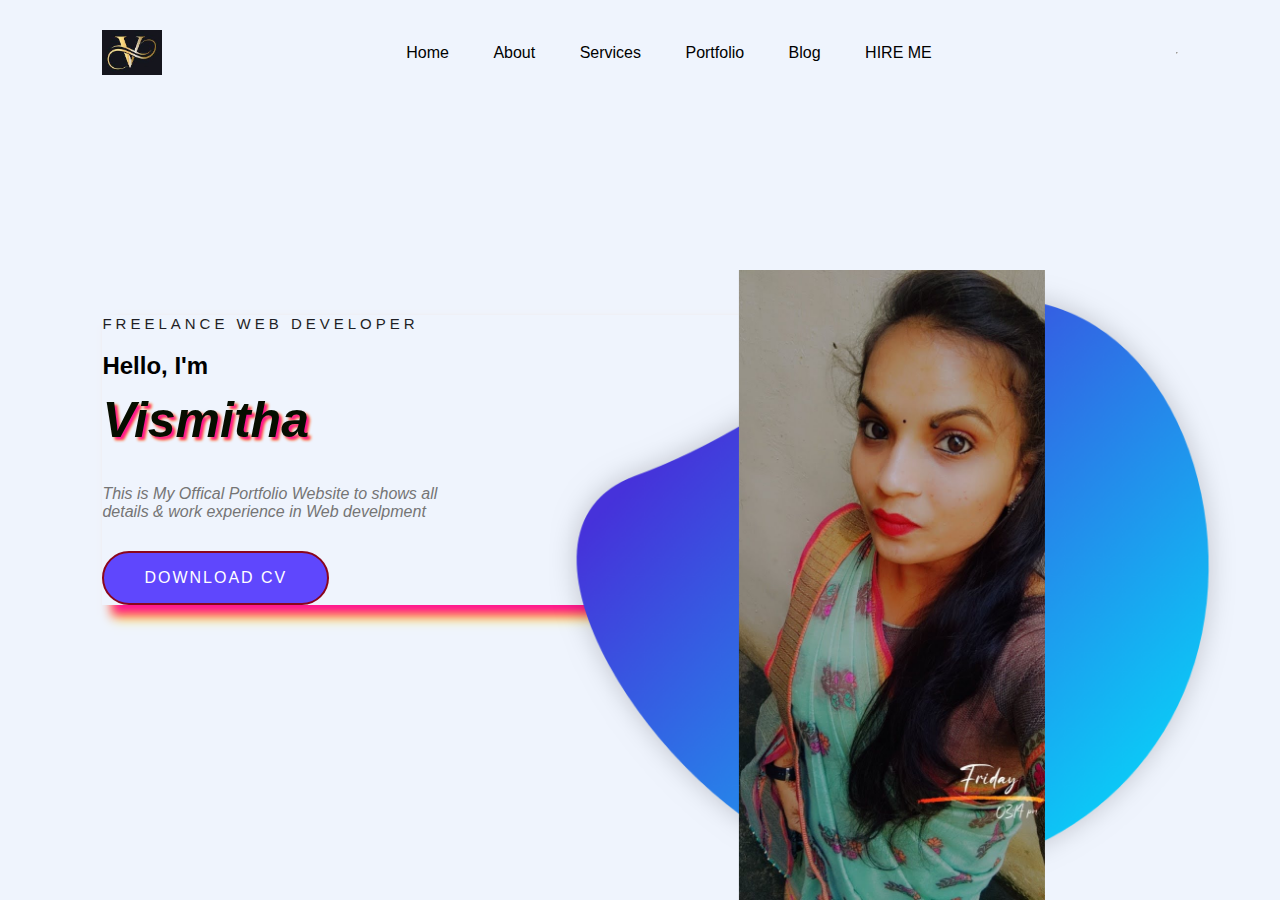
<file: index.html>
<!DOCTYPE html>
<html lang="en">
<head>
    <meta charset="UTF-8">
    <meta http-equiv="X-UA-Compatible" content="IE=edge">
    <meta name="viewport" content="width=device-width, initial-scale=1.0">
    <title>Personal Portfolio Website</title>
    <link rel="stylesheet" href="style.css">
</head>
<body bgcolor="cement">
   <div class="hero">
    <nav>
         <img src="logo.jpg" class="logo" width="60" height="45" align-left="1%">
         <ul>
           <li><a href="#">Home</a></li>
           <li><a href="#">About</a></li>
           <li><a href="#">Services</a></li>
           <li><a href="#">Portfolio</a></li>
           <li><a href="#">Blog</a></li>
           <li><a href="#">HIRE ME</a></li>
         </ul>
         <hr>
         
    </nav>
    <div class="content">
        <span class="title"> Freelance Web Developer </span>
        <h2> Hello, I'm </h2>
        <h1><span> Vismitha </span></h1>
        <p> <em>This is My Offical Portfolio Website to shows all details & work experience in Web develpment</em></p>
        <a href="#" class="btn" > Download CV</a> 

   </div> <br>
   <div class="images">
      <img src="shape.jpg" class="shape">
      <img src="vis.jpg" class="vis">

   </div>
    </div>
</body>
</html>
</file>
<file: style.css>
*{
    margin: 0;
    padding: 0;
    box-sizing: border-box;
    font-family: 'poppins', sans-serif;
}
a{     text-decoration: none;
}

.hero{
    width: 100%;
    height: 100vh;
    position: relative;
    background: #eff4fd;
}
nav{
    display: flex;
    width: 84%;
    margin: auto;
    align-items: center;
    justify-content: space-between;
        padding: 30px 0;
}
.logo{
    max-height: none;
    margin-left: 0%;
}
nav ul li{
    list-style: none;
    display: inline-block;
    padding: 10px 20px;
}
nav ul li a{
    color: black;
    position: relative;
    padding: 5px 0;
}
nav ul li a:hover{
    color: crimson;
}
nav ul li a:after{
    content: "";
    position: absolute;
    left: 2%;
    width: 0;
    height: 3px;
    background: red;
    transition: .3s;
    bottom: 0;
}
nav ul li a:hover:after{
    width:150%;
}
.btn{
    color: white;
    font-size: 16px;
    text-transform: uppercase;
    letter-spacing: 2px;
    padding: 16px 40px;
    border-radius: 500px;
    display: inline-block;
    font-weight: 500 ;
    transition: all .4s ease-in-out;
    background-size: 152% 100%;
    background: #5f47fd;
    border: 2px solid #8a061c;
}
.btn:hover{
    background: transparent;
    border-color: #fd4766;
    color: #fd4766;
}
.content{
    position: absolute;
    top: 35%;
    left: 8%;
}
.content .title{
    color: #1f1f25;
    font-size: 15px;
    text-transform: uppercase;
    letter-spacing: 4px;
    display: inline-block;
    margin-bottom: 20px;
    background:linear-gradient(120deg, #1c99fe 20.69%  #7644ff 50.19% #fd4766 79.69%);

}
.content h1{
    color: #1f1f25;
    font-size: 50px;
    font-weight: 900;
    line-height: 80px;
    text-transform: inherit;
    width: 100%;
}
.content h1 span{
    color:#060e00;
}
.content p{
    width: 55%;
    color: #757575;
    margin-top: 25px;
    margin-bottom: 30px ;

}
.images{
    width: 45%;
    height: 70%;
    position: absolute;
    bottom: 0;
    right: 100px;
}
.images img{
    height: 100%;
    position: absolute;
    left: 50%;
    bottom: 0;
    transform: translateX(-50%);
    transition: bottom 1s, left 1s;
}
.images:hover .shape{
    bottom: 40px;
}
.images:hover  .vis{
    left: 45%
}
div .content{
    
    box-shadow: 10px 10px 10px deeppink,12px 12px 12px yellow;
}
h1{
   font-style: oblique;
}
h1{
    
    text-shadow: 3px 3px 3px deeppink,3px 3px 3px yellow;
}
</file>
